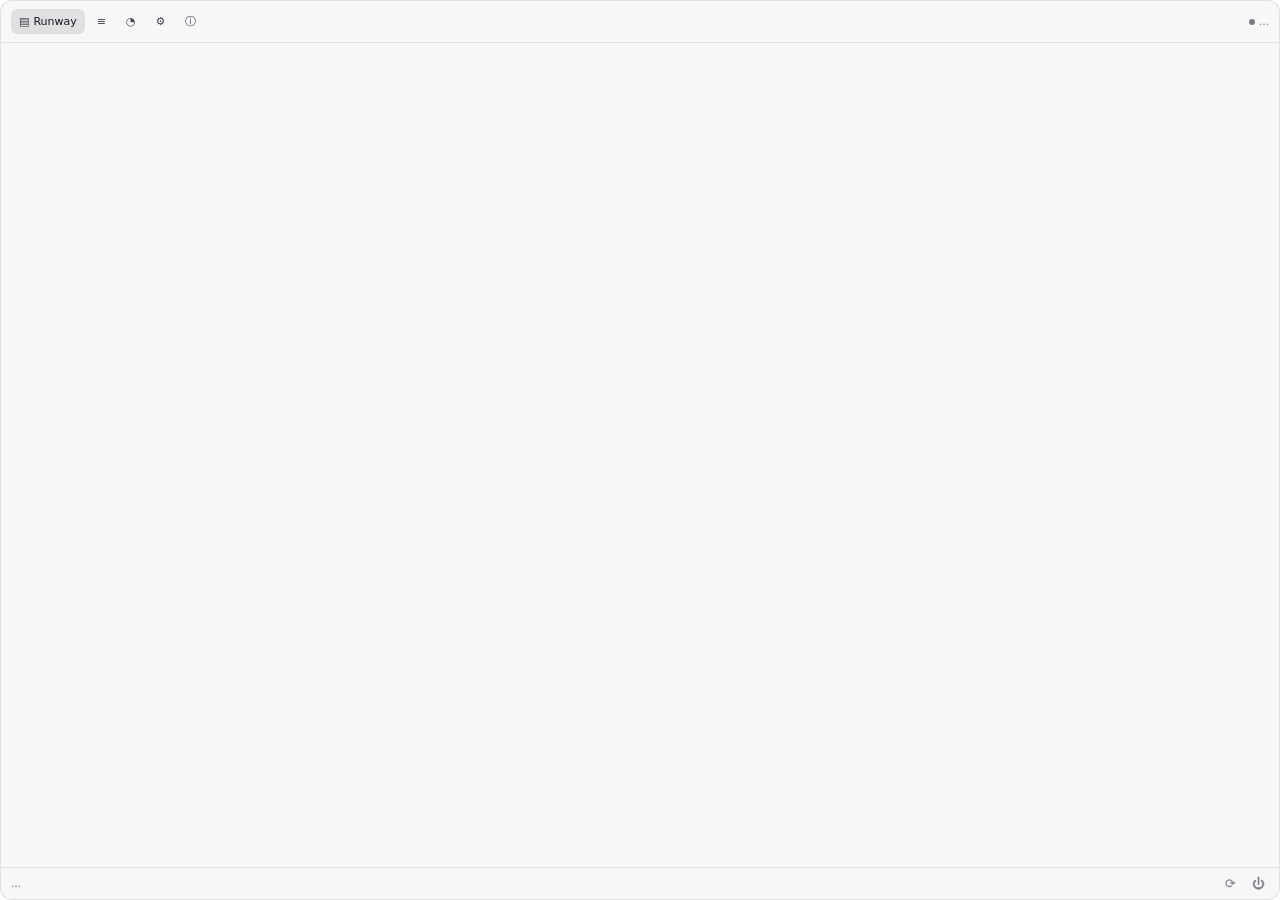
<file: app/src/index.html>
<!doctype html>
<html lang="en">
<head>
  <meta charset="utf-8" />
  <meta name="viewport" content="width=device-width, initial-scale=1" />
  <title>Runway</title>
  <link rel="stylesheet" href="app.css" />
</head>
<body class="popover">
  <div class="shell">
    <header class="bar">
      <nav id="tabs">
        <button class="tab is-active" data-panel="runway"><span class="glyph">▤</span><span class="label">Runway</span></button>
        <button class="tab" data-panel="ledger"><span class="glyph">≡</span><span class="label">Ledger</span></button>
        <button class="tab" data-panel="alarms"><span class="glyph">◔</span><span class="label">Alarms</span></button>
        <button class="tab" data-panel="settings"><span class="glyph">⚙</span><span class="label">Settings</span></button>
        <button class="tab" data-panel="about"><span class="glyph">ⓘ</span><span class="label">About</span></button>
      </nav>
      <div class="health" id="health">
        <i class="dot"></i><span id="health-text">…</span>
      </div>
    </header>

    <main id="panels">
      <section class="panel" data-panel="runway" id="panel-runway"></section>
      <section class="panel" data-panel="ledger" hidden id="panel-ledger"></section>
      <section class="panel" data-panel="alarms" hidden id="panel-alarms"></section>
      <section class="panel" data-panel="settings" hidden id="panel-settings"></section>
      <section class="panel" data-panel="about" hidden id="panel-about"></section>
    </main>

    <footer class="bar footer">
      <span id="footer-text">…</span>
      <span class="spacer"></span>
      <button class="icon" id="refresh" title="Refresh now">⟳</button>
      <button class="icon" id="quit" title="Quit Runway">⏻</button>
    </footer>
  </div>
  <script src="errors.js"></script>
  <script src="format.js"></script>
  <script src="app.js"></script>
</body>
</html>
</file>
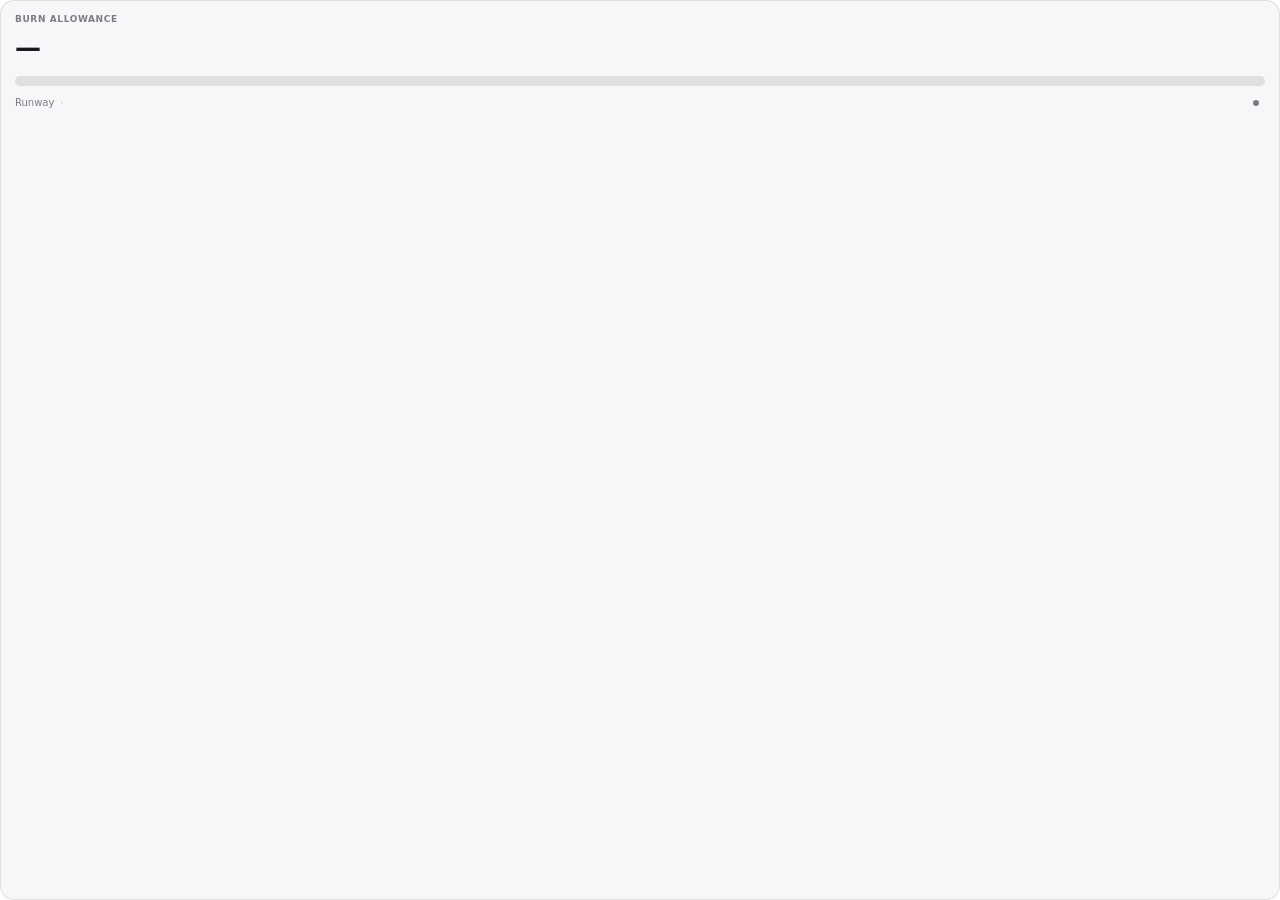
<file: app/src/hud.html>
<!doctype html>
<html lang="en">
<head>
  <meta charset="utf-8" />
  <title>Runway</title>
  <link rel="stylesheet" href="app.css" />
</head>
<body class="hud">
  <!-- The always-on-top desktop panel. This is what stands in for the macOS
       Notification Centre widget on platforms that don't have one — Windows'
       Widgets Board needs an MSIX-packaged provider, which is a different
       distribution story entirely. Like the widget, it states the age of its
       own data on its face: a number you can't trust is worse than a number
       labelled "8m ago". -->
  <div class="hud-shell">
    <div class="eyebrow">Burn allowance</div>
    <div class="big" id="value">—</div>
    <div class="track" id="track"><div class="spent"></div></div>
    <div class="hud-row">
      <span id="label">Runway</span>
      <span class="sep">·</span>
      <span id="pct"></span>
      <span class="spacer" style="flex:1"></span>
      <i class="dot" id="dot"></i>
      <span id="age"></span>
    </div>
  </div>
  <script src="errors.js"></script>
  <script src="format.js"></script>
  <script src="hud.js"></script>
</body>
</html>
</file>
<file: app/src/app.css>
/* Runway's popover and HUD.
 *
 * Both windows are transparent and frameless, so the "window" is really this
 * stylesheet. Colours track the OS light/dark setting; the severity palette is
 * the same one core/src/severity.rs reports, so the tray icon and the UI can
 * never disagree about what amber means. */

:root {
  --calm: #3dad73;
  --watch: #e0a12e;
  --tight: #d94d47;

  --bg: rgba(246, 246, 248, 0.86);
  --fg: #16181d;
  --dim: rgba(22, 24, 29, 0.55);
  --line: rgba(22, 24, 29, 0.1);
  --fill: rgba(22, 24, 29, 0.05);
  --track: rgba(22, 24, 29, 0.1);
  --radius: 10px;
}

@media (prefers-color-scheme: dark) {
  :root {
    --bg: rgba(28, 30, 36, 0.88);
    --fg: #eceef2;
    --dim: rgba(236, 238, 242, 0.55);
    --line: rgba(236, 238, 242, 0.12);
    --fill: rgba(236, 238, 242, 0.06);
    --track: rgba(236, 238, 242, 0.12);
  }
}

* { box-sizing: border-box; }

html, body {
  margin: 0;
  height: 100%;
  overflow: hidden;
  font: 13px/1.4 -apple-system, "Segoe UI Variable Text", "Segoe UI", system-ui, sans-serif;
  color: var(--fg);
  -webkit-user-select: none;
  user-select: none;
  cursor: default;
}

.popover .shell {
  height: 100%;
  display: flex;
  flex-direction: column;
  background: var(--bg);
  backdrop-filter: blur(30px) saturate(180%);
  border: 1px solid var(--line);
  border-radius: 12px;
  overflow: hidden;
}

/* Bars ------------------------------------------------------------------- */

.bar {
  display: flex;
  align-items: center;
  gap: 8px;
  padding: 8px 10px;
  flex: 0 0 auto;
}
header.bar { border-bottom: 1px solid var(--line); }
footer.bar {
  border-top: 1px solid var(--line);
  font-size: 10px;
  color: var(--dim);
  padding: 6px 10px;
}
.spacer { flex: 1; }

nav { display: flex; gap: 4px; flex: 1; }

.tab {
  display: flex;
  align-items: center;
  gap: 4px;
  padding: 5px 8px;
  border: 0;
  border-radius: 6px;
  background: transparent;
  color: var(--fg);
  font: inherit;
  font-size: 11px;
  cursor: default;
}
.tab:hover { background: var(--fill); }
.tab.is-active { background: var(--track); font-weight: 500; }
/* Only the selected tab spells out its name, like the SwiftUI original. */
.tab .label { display: none; }
.tab.is-active .label { display: inline; }
.glyph { font-size: 11px; opacity: 0.8; }

.health { display: flex; align-items: center; gap: 4px; font-size: 10px; color: var(--dim); }
.dot { width: 6px; height: 6px; border-radius: 50%; background: var(--dim); display: inline-block; }
.health.live .dot { background: var(--calm); }
.health.estimated .dot { background: var(--calm); opacity: 0.55; }
.health.backingOff .dot { background: var(--watch); }
.health.error .dot { background: var(--tight); }

button.icon {
  border: 0;
  background: transparent;
  color: var(--dim);
  font-size: 13px;
  padding: 2px 4px;
  border-radius: 4px;
  cursor: default;
}
button.icon:hover { background: var(--fill); color: var(--fg); }

/* Panels ----------------------------------------------------------------- */

main {
  flex: 1;
  overflow-y: auto;
  overflow-x: hidden;
}
.panel { padding: 12px; display: flex; flex-direction: column; gap: 14px; }
.panel[hidden] { display: none; }

.card {
  padding: 11px;
  border-radius: var(--radius);
  background: var(--fill);
}

/* The one sentence the app exists to say. */
.headline { padding: 12px; border-radius: var(--radius); }
.headline.calm  { background: rgba(61, 173, 115, 0.08); }
.headline.watch { background: rgba(224, 161, 46, 0.08); }
.headline.tight { background: rgba(217, 77, 71, 0.08); }

.eyebrow {
  font-size: 9px;
  font-weight: 600;
  letter-spacing: 0.6px;
  color: var(--dim);
  text-transform: uppercase;
}

.big {
  font-size: 30px;
  font-weight: 600;
  font-variant-numeric: tabular-nums;
  letter-spacing: -0.5px;
  margin: 4px 0 2px;
  display: flex;
  align-items: baseline;
  gap: 6px;
}
.big .unit { font-size: 12px; font-weight: 400; color: var(--dim); letter-spacing: 0; }
.sentence { font-size: 11px; color: var(--dim); }

.calm  { color: var(--calm); }
.watch { color: var(--watch); }
.tight { color: var(--tight); }

.limit-head { display: flex; align-items: center; gap: 6px; font-size: 12px; }
.limit-head .name { font-weight: 500; }
.limit-head .pct { margin-left: auto; font-weight: 600; font-variant-numeric: tabular-nums; }

.badge {
  font-size: 8px;
  font-weight: 700;
  letter-spacing: 0.3px;
  padding: 1px 4px;
  border-radius: 3px;
}
.badge.calm  { background: rgba(61, 173, 115, 0.18); }
.badge.watch { background: rgba(224, 161, 46, 0.18); }
.badge.tight { background: rgba(217, 77, 71, 0.18); }

/* Window track: solid = spent, hatched = where the current pace lands you by
 * reset. Hatching so a projection can never be mistaken for measured usage. */
.track {
  position: relative;
  height: 10px;
  border-radius: 5px;
  background: var(--track);
  overflow: hidden;
  margin: 8px 0;
}
.track .projected {
  position: absolute;
  inset: 0 auto 0 0;
  opacity: 0.3;
  background-image: repeating-linear-gradient(
    -60deg, currentColor 0 2px, transparent 2px 5px
  );
}
.track .spent { position: absolute; inset: 0 auto 0 0; border-radius: 5px; background: currentColor; }
.track .overflow {
  position: absolute;
  right: 2px;
  top: 50%;
  transform: translateY(-50%);
  font-size: 9px;
  font-weight: 700;
  color: currentColor;
}

.stats { display: flex; }
.stat { flex: 1; min-width: 0; }
.stat .k { font-size: 10px; color: var(--dim); }
.stat .v { font-size: 13px; font-weight: 500; font-variant-numeric: tabular-nums; }

.spark { display: block; width: 100%; height: 22px; margin-top: 6px; }

.hint-card { background: rgba(224, 161, 46, 0.10); }

/* Working rhythm --------------------------------------------------------- */

.rhythm {
  display: grid;
  grid-template-columns: 12px repeat(24, 1fr);
  gap: 2px;
  margin-top: 8px;
}
.rhythm-day { font-size: 8px; color: var(--dim); line-height: 8px; }
.rhythm-cell {
  height: 8px;
  border-radius: 1.5px;
  background: var(--calm);
  display: block;
}
.rhythm-scale {
  display: flex;
  justify-content: space-between;
  font-size: 8px;
  color: var(--dim);
  padding-left: 14px;
  margin-top: 3px;
}

/* Ledger ----------------------------------------------------------------- */

.rows { display: flex; flex-direction: column; gap: 6px; }
.row { display: flex; align-items: baseline; gap: 8px; font-size: 11px; }
.row .name { flex: 1; min-width: 0; overflow: hidden; text-overflow: ellipsis; white-space: nowrap; }
.row .num { font-variant-numeric: tabular-nums; color: var(--dim); }
.row .num.lead { color: var(--fg); font-weight: 500; }

.section-title { font-size: 11px; font-weight: 600; margin-bottom: 6px; }
.muted { color: var(--dim); font-size: 11px; }

/* Alarms ----------------------------------------------------------------- */

.alarm { padding: 9px 11px; border-radius: 8px; background: var(--fill); }
.alarm .t { font-size: 11px; font-weight: 600; }
.alarm .b { font-size: 11px; color: var(--dim); margin-top: 2px; }
.alarm .when { font-size: 9px; color: var(--dim); margin-top: 4px; }

/* About ------------------------------------------------------------------ */

.about-name { font-size: 17px; font-weight: 600; letter-spacing: -0.2px; }
.about-tagline { font-size: 11px; color: var(--dim); margin-top: 6px; }
.about-links { display: flex; flex-wrap: wrap; gap: 6px; margin-top: 8px; }
.about-link {
  border: 1px solid var(--line);
  background: transparent;
  color: var(--fg);
  font: inherit;
  font-size: 11px;
  padding: 4px 9px;
  border-radius: 6px;
  cursor: default;
}
.about-link:hover { background: var(--fill); }

/* Settings --------------------------------------------------------------- */

.field { display: flex; align-items: center; gap: 8px; font-size: 11px; padding: 5px 0; }
.field label { flex: 1; }
.field .hint { font-size: 10px; color: var(--dim); margin-top: -3px; padding-bottom: 4px; }
select, input[type="number"], input[type="text"] {
  font: inherit;
  font-size: 11px;
  padding: 3px 6px;
  border-radius: 5px;
  border: 1px solid var(--line);
  background: var(--fill);
  color: var(--fg);
  min-width: 0;
}
input[type="number"] { width: 68px; }
input[type="checkbox"] { accent-color: var(--calm); }

/* HUD -------------------------------------------------------------------- */

body.hud { background: transparent; }
.hud-shell {
  height: 100%;
  padding: 12px 14px;
  border-radius: 14px;
  background: var(--bg);
  backdrop-filter: blur(30px) saturate(180%);
  border: 1px solid var(--line);
  display: flex;
  flex-direction: column;
  gap: 2px;
  /* The whole panel is the drag handle; it has no title bar to grab. The drag
   * itself is done in hud.js via startDragging() — `-webkit-app-region` is a
   * Chromium feature and does nothing in WKWebView or WebView2. */
  cursor: grab;
}
.hud-shell:active { cursor: grabbing; }
.hud-shell .big { font-size: 26px; margin: 2px 0 0; }
.hud-row { display: flex; align-items: baseline; gap: 6px; font-size: 10px; color: var(--dim); }
.hud-row .sep { opacity: 0.5; }
</file>
